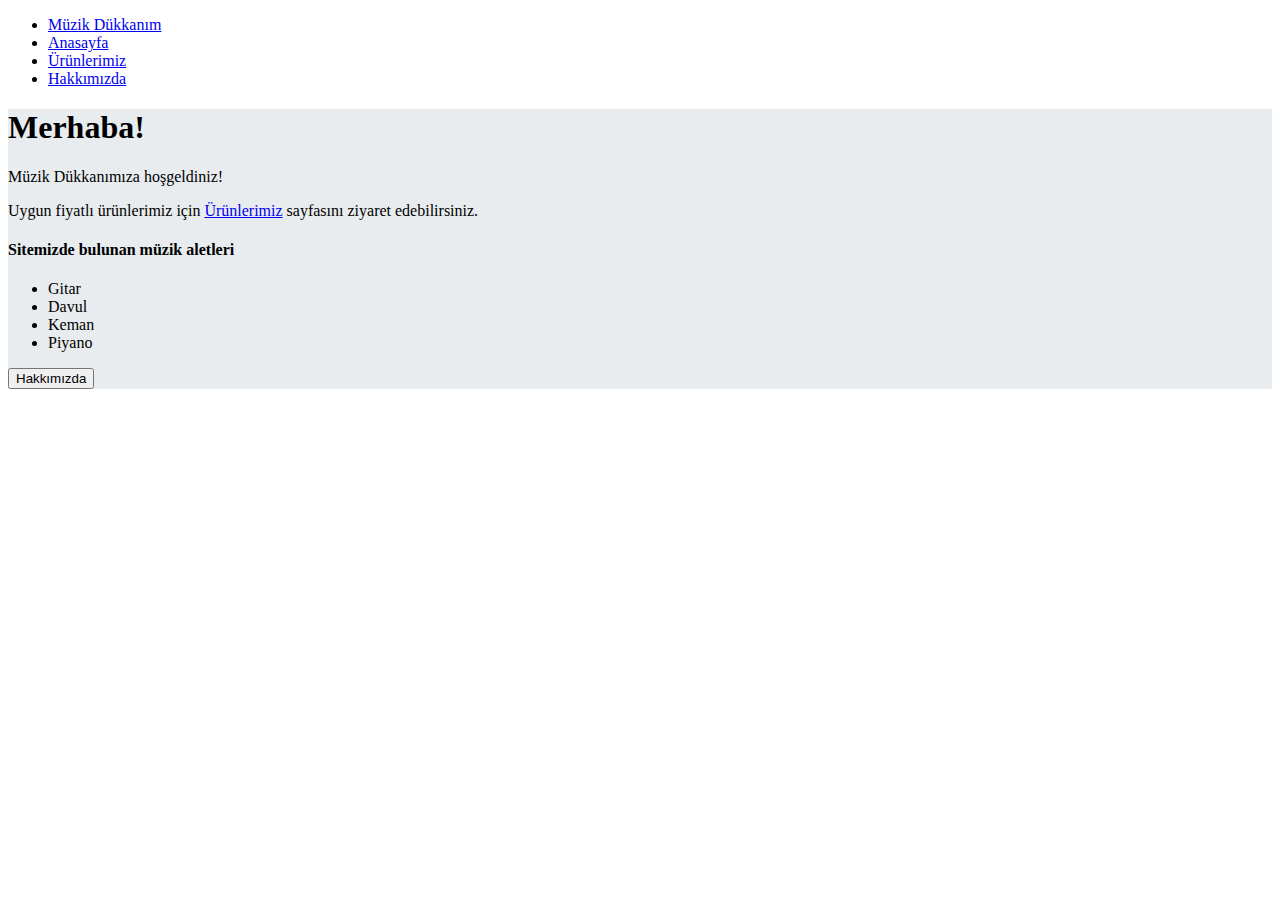
<file: patikabootstrap/index.html>
<!doctype html>
<html lang="tr">
  <head>
    <!-- Required meta tags -->
    <meta charset="utf-8">
    <meta name="viewport" content="width=device-width, initial-scale=1, shrink-to-fit=no">

    <!-- Bootstrap CSS -->
    <link rel="stylesheet" href="https://cdn.jsdelivr.net/npm/bootstrap@4.6.2/dist/css/bootstrap.min.css" integrity="sha384-xOolHFLEh07PJGoPkLv1IbcEPTNtaed2xpHsD9ESMhqIYd0nLMwNLD69Npy4HI+N" crossorigin="anonymous">
    <link rel="stylesheet" href="bootstrapcss.css">
    <title>Boot!</title>
  </head>
  <body>
    <!-- NAVBAR START -->
    <nav class="navbar navbar-expand-lg bg-dark">
        <ul class="navbar-nav mr-auto">
            <li class="nav-item">
                <a class="nav-link text-danger" href="index.html">Müzik Dükkanım</a>
            </li>
            <li class="nav-item">
                <a class="nav-link text-light" href="index.html">Anasayfa</a>
            </li>
            <li class="nav-item">
                <a class="nav-link text-light" href="urunler.html">Ürünlerimiz</a>
            </li>
            <li class="nav-item"> 
                <a class="nav-link text-light" href="aboutus.html">Hakkımızda</a>
            </li> 
        </ul>
        
    </nav>
    <!-- NAVBAR END -->

    <div class="container">
        <div class="jumbotron jumbotron-fluid">
            <div class="container">
              <h1 class="display-4">Merhaba!</h1>
              <p class="lead">Müzik Dükkanımıza hoşgeldiniz!</p>
              <p class="lead">Uygun fiyatlı ürünlerimiz için <a href="urunler.html">Ürünlerimiz</a> sayfasını ziyaret edebilirsiniz.</p>
              <h4 class="my-4"></h4>
              <div class="row justify-content-center text-warning">
                <h4>Sitemizde bulunan müzik aletleri</h4>
            </div>
            <div class="row justify-content-center">
                <ul>
                    <li>Gitar</li>
                    <li>Davul</li>
                    <li>Keman</li>
                    <li>Piyano</li>
                </ul>
            </div>
            <div class="row justify-content-center">
                <button type="button" class="btn btn-primary">Hakkımızda</button>
            </div>
            </div>
        </div>
        
    </div>
    

    <!-- Optional JavaScript; choose one of the two! -->

    <!-- Option 1: jQuery and Bootstrap Bundle (includes Popper) -->
    <script src="https://cdn.jsdelivr.net/npm/jquery@3.5.1/dist/jquery.slim.min.js" integrity="sha384-DfXdz2htPH0lsSSs5nCTpuj/zy4C+OGpamoFVy38MVBnE+IbbVYUew+OrCXaRkfj" crossorigin="anonymous"></script>
    <script src="https://cdn.jsdelivr.net/npm/bootstrap@4.6.2/dist/js/bootstrap.bundle.min.js" integrity="sha384-Fy6S3B9q64WdZWQUiU+q4/2Lc9npb8tCaSX9FK7E8HnRr0Jz8D6OP9dO5Vg3Q9ct" crossorigin="anonymous"></script>

    <!-- Option 2: Separate Popper and Bootstrap JS -->
    <!--
    <script src="https://cdn.jsdelivr.net/npm/jquery@3.5.1/dist/jquery.slim.min.js" integrity="sha384-DfXdz2htPH0lsSSs5nCTpuj/zy4C+OGpamoFVy38MVBnE+IbbVYUew+OrCXaRkfj" crossorigin="anonymous"></script>
    <script src="https://cdn.jsdelivr.net/npm/popper.js@1.16.1/dist/umd/popper.min.js" integrity="sha384-9/reFTGAW83EW2RDu2S0VKaIzap3H66lZH81PoYlFhbGU+6BZp6G7niu735Sk7lN" crossorigin="anonymous"></script>
    <script src="https://cdn.jsdelivr.net/npm/bootstrap@4.6.2/dist/js/bootstrap.min.js" integrity="sha384-+sLIOodYLS7CIrQpBjl+C7nPvqq+FbNUBDunl/OZv93DB7Ln/533i8e/mZXLi/P+" crossorigin="anonymous"></script>
    -->
  </body>
</html>
</file>
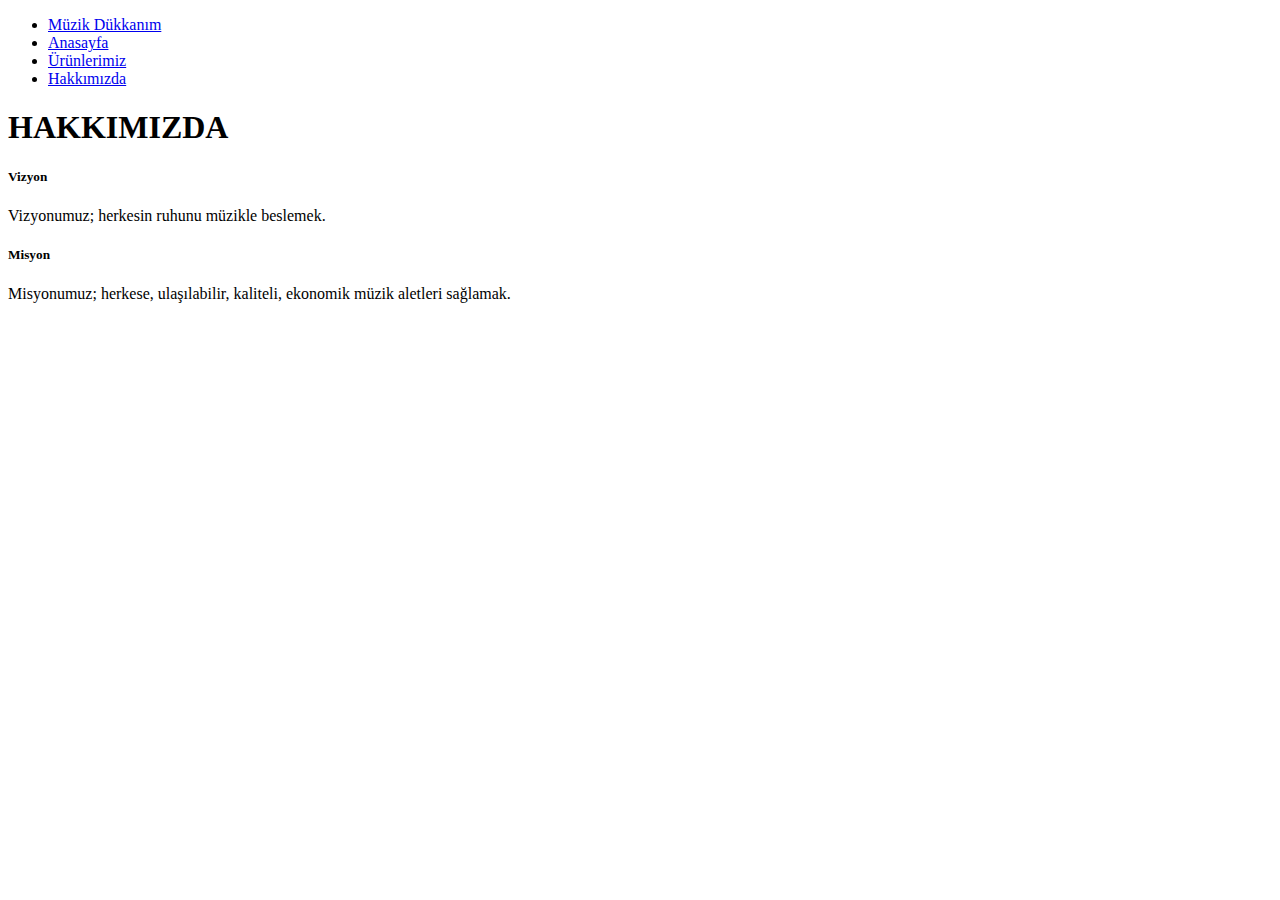
<file: patikabootstrap/aboutus.html>
<!doctype html>
<html lang="en">
  <head>
    <!-- Required meta tags -->
    <meta charset="utf-8">
    <meta name="viewport" content="width=device-width, initial-scale=1, shrink-to-fit=no">

    <!-- Bootstrap CSS -->
    <link rel="stylesheet" href="https://cdn.jsdelivr.net/npm/bootstrap@4.6.2/dist/css/bootstrap.min.css" integrity="sha384-xOolHFLEh07PJGoPkLv1IbcEPTNtaed2xpHsD9ESMhqIYd0nLMwNLD69Npy4HI+N" crossorigin="anonymous">

    <title>Hakkımızda</title>
  </head>
  <body>
    <!-- NAVBAR START -->
    <nav class="navbar navbar-expand-lg bg-dark">
        <ul class="navbar-nav mr-auto">
            <li class="nav-item">
                <a class="nav-link text-danger" href="index.html">Müzik Dükkanım</a>
            </li>
            <li class="nav-item">
                <a class="nav-link text-light" href="index.html">Anasayfa</a>
            </li>
            <li class="nav-item">
                <a class="nav-link text-light" href="urunler.html">Ürünlerimiz</a>
            </li>
            <li class="nav-item"> 
                <a class="nav-link text-light" href="aboutus.html">Hakkımızda</a>
            </li> 
        </ul>
        
    </nav>
    <!-- NAVBAR END -->
    <div class="container">
        <div class="row text-center">
            <div class="col-12">
                <h1>HAKKIMIZDA</h1>
            </div>
        </div>
    </div>
    <div class="card">
        <div class="card-body">
            <h5 class="card-title">Vizyon</h5>
            <p class="card-text">Vizyonumuz; herkesin ruhunu müzikle beslemek.</p>
        </div>
    </div>
    <div class="card">
        <div class="card-body">
            <h5 class="card-title">Misyon</h5>
            <p class="card-text">Misyonumuz; herkese, ulaşılabilir, kaliteli, ekonomik müzik aletleri sağlamak.</p>
        </div>
    </div>

    <!-- Optional JavaScript; choose one of the two! -->

    <!-- Option 1: jQuery and Bootstrap Bundle (includes Popper) -->
    <script src="https://cdn.jsdelivr.net/npm/jquery@3.5.1/dist/jquery.slim.min.js" integrity="sha384-DfXdz2htPH0lsSSs5nCTpuj/zy4C+OGpamoFVy38MVBnE+IbbVYUew+OrCXaRkfj" crossorigin="anonymous"></script>
    <script src="https://cdn.jsdelivr.net/npm/bootstrap@4.6.2/dist/js/bootstrap.bundle.min.js" integrity="sha384-Fy6S3B9q64WdZWQUiU+q4/2Lc9npb8tCaSX9FK7E8HnRr0Jz8D6OP9dO5Vg3Q9ct" crossorigin="anonymous"></script>

    <!-- Option 2: Separate Popper and Bootstrap JS -->
    <!--
    <script src="https://cdn.jsdelivr.net/npm/jquery@3.5.1/dist/jquery.slim.min.js" integrity="sha384-DfXdz2htPH0lsSSs5nCTpuj/zy4C+OGpamoFVy38MVBnE+IbbVYUew+OrCXaRkfj" crossorigin="anonymous"></script>
    <script src="https://cdn.jsdelivr.net/npm/popper.js@1.16.1/dist/umd/popper.min.js" integrity="sha384-9/reFTGAW83EW2RDu2S0VKaIzap3H66lZH81PoYlFhbGU+6BZp6G7niu735Sk7lN" crossorigin="anonymous"></script>
    <script src="https://cdn.jsdelivr.net/npm/bootstrap@4.6.2/dist/js/bootstrap.min.js" integrity="sha384-+sLIOodYLS7CIrQpBjl+C7nPvqq+FbNUBDunl/OZv93DB7Ln/533i8e/mZXLi/P+" crossorigin="anonymous"></script>
    -->
  </body>
</html>
</file>
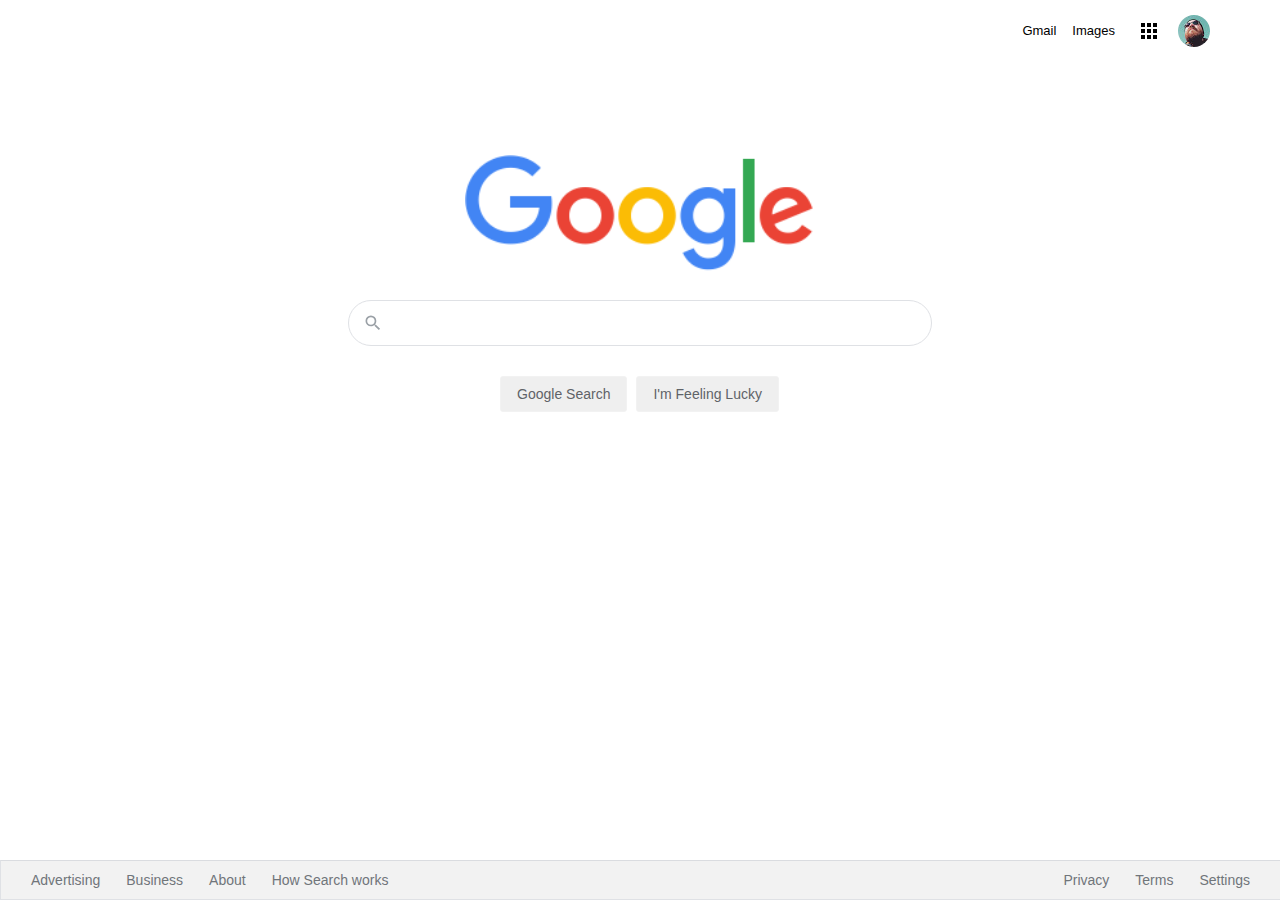
<file: cssodev/google2/google2.html>
<!DOCTYPE html>
<html lang="en">
  <head>
    <meta charset="UTF-8" />
    <meta name="viewport" content="width=device-width, initial-scale=1.0" />
    <link rel="stylesheet" href="google2.css" />
    <title>Google</title>
  </head>
  <body>
    <div class="panel">
      <nav>
        <ul class="header">
          <li class="pic headerli">
            <a href="https://github.com/arslanardaa" target="_blank"
              ><img
                src="assets/profilepic.jpg"
                alt=""
                style="margin-right: 1px; border-radius:50%;"
            /></a>
          </li>
          <li style="margin: 8px" class="headerli">
            <a href="https://www.google.com.tr/intl/en/about/products?tab=wh"
              ><img src="assets/appsbutton.svg" alt="" style="width: 16px; height: 16px; margin-right: 3px;"></a
            >
          </li>
          <li style="margin: 8px; margin-left: -2px;" class="headerli">
            <a
              href="https://www.google.com.tr/imghp?hl=en&tab=wi&authuser=0&ogbl"
              >Images</a
            >
          </li>
          <li style="margin: 8px" class="headerli">
            <a href="https://mail.google.com/mail/?tab=wm&authuser=0&ogbl"
              >Gmail</a
            >
          </li>
        </ul>
      </nav>
      <div class="container">
        <img
          src="assets/logo.png"
          width="350px"
          alt=""
        />
      </div>
      <div class="search-area">
        <div class="search">
          <div class="search-img">
            <span>
              <svg
                focusable="false"
                xmlns="http://www.w3.org/2000/svg"
                viewBox="0 0 24 24"
              >
                <path
                  d="M15.5 14h-.79l-.28-.27A6.471 6.471 0 0 0 16 9.5 6.5 6.5 0 1 0 9.5 16c1.61 0 3.09-.59 4.23-1.57l.27.28v.79l5 4.99L20.49 19l-4.99-5zm-6 0C7.01 14 5 11.99 5 9.5S7.01 5 9.5 5 14 7.01 14 9.5 11.99 14 9.5 14z"
                ></path>
              </svg>
            </span>
          </div>
          <div class="input-enter">
            <div class="input-area">
              <input
                type="text"
                class="input"
                maxlength="2048"
                autofocus="true"    
              />
            </div>
          </div>
        </div>
      </div>

      <div class="buttons">
        <a href=""
          ><button class="googlesearch">Google Search</button></a
        >
        <a href=""
          ><button class="feelinglucky">I'm Feeling Lucky</button></a
        >
      </div>
    </div>

    <nav>
      <ul class="footer">
        <li class="footerli">
          <a
            href="https://www.google.com/intl/en_tr/ads/?subid=ww-ww-et-g-awa-a-g_hpafoot1_1!o2&utm_source=google.com&utm_medium=referral&utm_campaign=google_hpafooter&fg=1"
            >Advertising</a
          >
        </li>
        <li class="footerli">
          <a
            href="https://www.google.com/services/?subid=ww-ww-et-g-awa-a-g_hpbfoot1_1!o2&utm_source=google.com&utm_medium=referral&utm_campaign=google_hpbfooter&fg=1"
            >Business</a
          >
        </li>
        <li class="footerli">
          <a
            href="https://about.google/?utm_source=google-TR&utm_medium=referral&utm_campaign=hp-footer&fg=1"
            >About</a
          >
        </li>
        <li class="footerli">
          <a href="https://google.com/search/howsearchworks/?fg=1"
            >How Search works</a
          >
        </li>

        <li class="footerli" style="float: right; margin-right: 35px">
          <a href="https://www.google.com/preferences?hl=en">Settings</a>
        </li>

        <li class="footerli" style="float: right">
          <a href="https://policies.google.com/terms?hl=en-TR&fg=1">Terms</a>
        </li>

        <li class="footerli" style="float: right">
          <a href="https://policies.google.com/privacy?hl=en-TR&fg=1">Privacy</a>
        </li>
      </ul>
    </nav>
  </body>
</html>
</file>
<file: cssodev/google2/google2.css>
.header {
    list-style-type: none;
    margin: 10px;
    overflow: hidden;
    margin-right: 16px;
    font-family: arial,sans-serif;
    font-size: 13px;
    /* nav items sağdan sola */
    display: flex;
    direction: rtl;

}   

.headerli a {
    display: block;
    color: black;
    text-align: center;
    padding: 5px 5px;
    text-decoration: none;
    
}

.headerli a:hover {
    text-decoration: underline;
}
  
.container {
    text-align: center;
    margin: 100px;
    align-items: center;
}
  
.search-area {
    background: #fff;
    display: flex;
    border: 1px solid #dfe1e5;
    box-shadow: none;
    z-index: 3;
    height: 44px;
    margin: 0 auto;
    margin-top: -77px;
    width: 582px;
    /* arama kısmı border radius */
    border-radius: 25px;
}
  
.search-area:hover {
  box-shadow: 0 2px 3px 0 rgba(0,0,0,0.24), 0 2px 5px 0 rgba(0,0,0,0.19);
}
  
.search {
    flex: 1;
    display: flex;
    padding: 5px 8px 0 16px;
    padding-left: 14px;
}
  
.search-img {
    display: flex;
    align-items: center;
    padding-right: 13px;
    margin-top: -5px;
}
.buttons{
    text-align: center;
}
  
.search-img span {
    color: #9aa0a6;
    height: 20px;
    width: 20px;
    margin-top: 0px;
    display: inline-block;
    fill: currentColor;
    line-height: 24px;
    position: relative;
}
  
.input-enter {
    display: flex;
    flex: 1;
    flex-wrap: wrap;
}
  
.input-area {
    color: transparent;
    flex: 100%;
    white-space: pre;
    font: 16px arial, sans-serif;
    line-height: 34px;
    height: 34px !important;
    display: block;
}
  
.input {
    margin: 0;
    padding: 0;
    color: rgba(0, 0, 0, 0.87);
    word-wrap: break-word;
    outline: none;
    display: flex;
    flex: 100%;
    margin-top: -68px;
    font: 16px arial, sans-serif;
    line-height: 34px;
    height: 34px !important;
    text-rendering: auto;
    letter-spacing: normal;
    word-spacing: normal;
    text-transform: none;
    text-indent: 0px;
    text-shadow: none;
    text-align: start;
    appearance: textfield;
    cursor: text;
    /* input boyut ve border */
    width: 480px;
    border: none;
}
 
.googlesearch {
    margin: 11px 4px;
    padding: 0 16px;
    line-height: 27px;
    min-width: 54px;
    text-align: center;
    cursor: pointer;
    user-select: none;
    border: 1px solid;
    border-radius: 3px;
    border-color: #f2f2f2;
    font-family: Arial, Helvetica, sans-serif;
    color:  #5f6368;
    font-size: 14px;    
    height: 36px;
    margin-top: 10px;
    margin-right: 5px;
  }
  .googlesearch:hover{
    box-shadow: 0 1px 1px rgba(0, 0, 0, .1);
    background-color: #f8f9fa;
    border: 1px solid #dadce0;
    color: #202124;
  }
  
.feelinglucky {
    padding: 0 16px;
    line-height: 27px;
    min-width: 54px;
    text-align: center;
    cursor: pointer;
    user-select: none;
    border: 1px solid;
    border-radius: 3px;
    border-color: #f2f2f2;
    font-family: Arial, Helvetica, sans-serif;
    color:  #5f6368;
    font-size: 14px;    
    height: 36px;
    margin-top: 30px;
    margin-right: 5px;
}
.feelinglucky:hover{
    box-shadow: 0 1px 1px rgba(0, 0, 0, .1);
    background-color: #f8f9fa;
    border: 1px solid #dadce0;
    color: #202124;
}
  
  .footer {
    margin: 0;
    padding: 0;
    overflow: hidden;
    border: 1px solid #dfe1e5;
    border-top: 1px solid #dadce0;
    position: fixed;
    bottom: 0;
    width: 100%;
    margin-left: -8px;
    line-height: 10px;
    background-color: #f2f2f2;
    /* Liste noktalarını kaldırmak */
    list-style-type: none;
  }
  
  .footerli {
    float: left;
  }
  
  .footerli a {
    display: block;
    color: #70757a;
    text-align: center;
    padding: 14px 16px;
    text-decoration: none;
    font-family: arial, sans-serif;
    font-size: 14px;
    margin-left: 14px;
    margin-right: -20px;
  }
  
  .footerli a:hover {
    text-decoration: underline;
  }
</file>
<file: patikabootstrap/bootstrapcss.css>
.center{
    text-align: center;
}

.card{
    margin-bottom: 15px;
}

.container{
    background-color: #E9ECEF;
}
</file>
